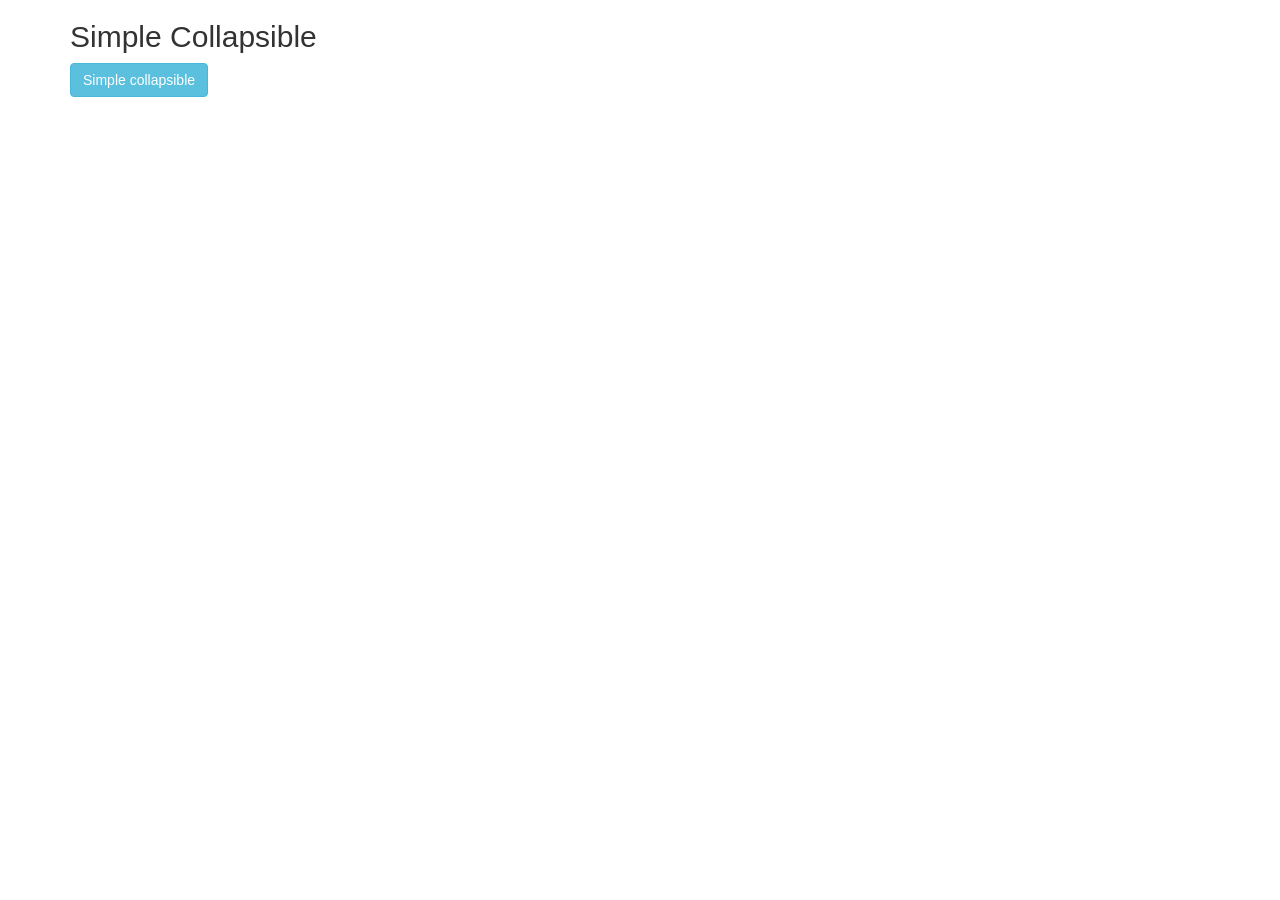
<file: Accoridon.html>
<!DOCTYPE html>
<html>
<head>
  <meta name="viewport" content="width=device-width, initial-scale=1">
  <link rel="stylesheet" href="http://maxcdn.bootstrapcdn.com/bootstrap/3.3.6/css/bootstrap.min.css">
  <script src="https://ajax.googleapis.com/ajax/libs/jquery/1.12.2/jquery.min.js"></script>
  <script src="http://maxcdn.bootstrapcdn.com/bootstrap/3.3.6/js/bootstrap.min.js"></script>
</head>
<body>

<div class="container">
  <h2>Simple Collapsible</h2>
  <button type="button" class="btn btn-info" data-toggle="collapse" data-target="#demo">Simple collapsible</button>
  <div id="demo" class="collapse">
    Lorem ipsum dolor sit amet, consectetur adipisicing elit,
    sed do eiusmod tempor incididunt ut labore et dolore magna aliqua. Ut enim ad minim veniam,
    quis nostrud exercitation ullamco laboris nisi ut aliquip ex ea commodo consequat.
  </div>
</div>
<script src="http://maxcdn.bootstrapcdn.com/bootstrap/3.3.6/js/bootstrap.min.js"></script>
</body>
</html>
</file>
